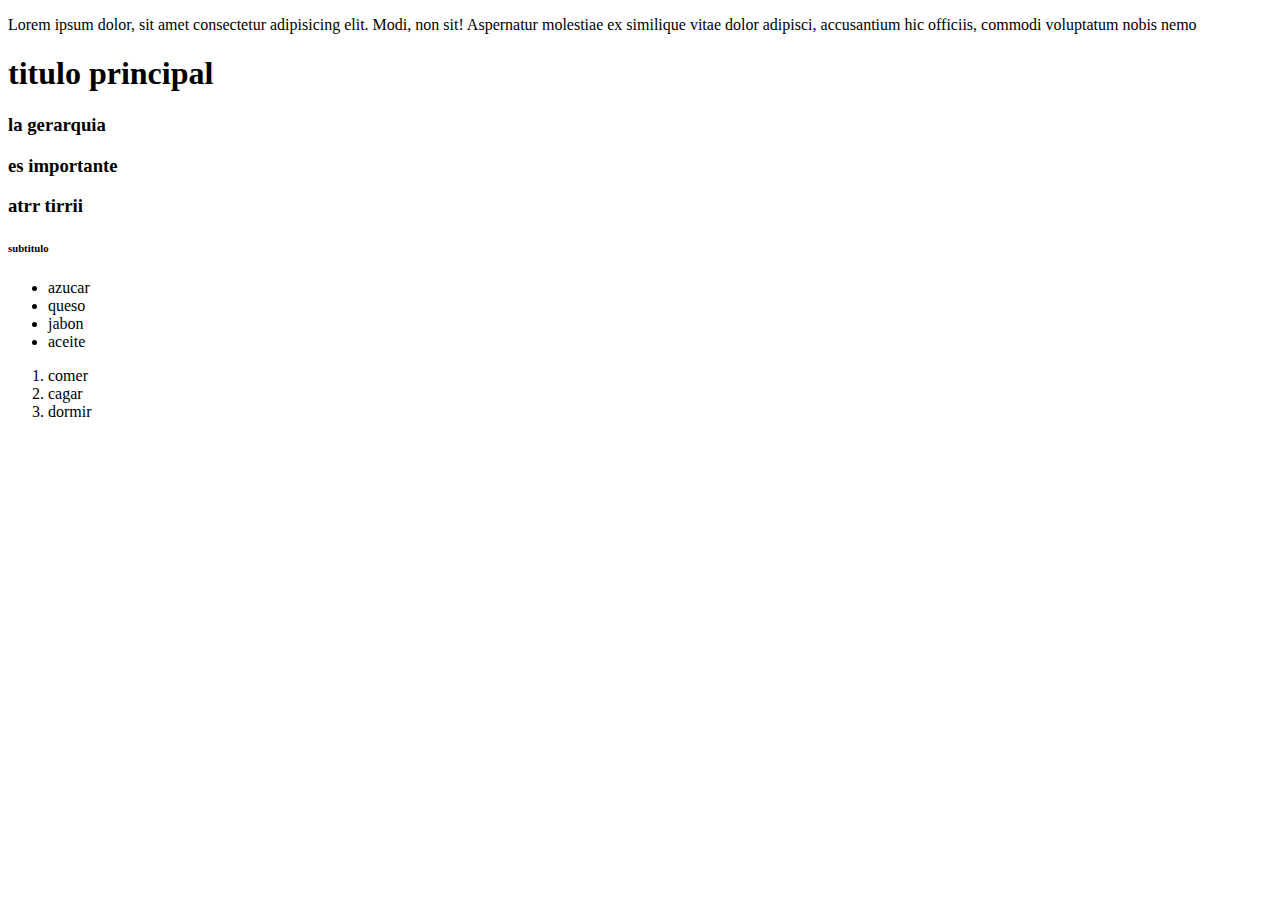
<file: ENTREGA PROYECTO FINAL/Facu/curso coder/desarroyo web/clase 1/index.html>
<!DOCTYPE html>
<html lang="en">
<head>
    <meta charset="UTF-8">
    <meta http-equiv="X-UA-Compatible" content="IE=edge">
    <meta name="viewport" content="width=device-width, initial-scale=1.0">
  <!-- hello welcome to estemusic-->
    <title>OESTE MUSIC</title>
</head>
<body>
<!--SEMANTICA/ SON ETIQUETAS FACILES DE ENTENDER-->    
<!--LA MAYORIA DE LAS ETIQUETAS SON DIV CON UN LINDO NOMBRE-->
<!--parrafos-->

<p>Lorem ipsum dolor, sit amet consectetur adipisicing elit. 
    Modi, non sit! Aspernatur molestiae ex similique vitae dolor adipisci, 
    accusantium hic officiis, commodi voluptatum nobis nemo</p>

<!--encabezados van del h1 al h6-->
<!--los numeros son por la jerarquia, h1 es mas poderoso que un h6-->

<h1>titulo principal</h1> <!--h1 solo puede haber uno por archivo-->
<h3>la gerarquia</h3>
<h3>es importante</h3>
<h3>atrr tirrii</h3>

<h6>subtitulo</h6>

<!--lista desordenada-->
<!--ul es la etiqueta para crear una lista desordenada pero los items
deben estar envueltos por li que es la etiqueta para crear los items-->

<ul>
<li>azucar</li>
<li>queso</li>
<li>jabon</li>
<li>aceite</li>    <!-- estos son los ejemplos-->
</ul>

<!--lista ordenada-->
<!--la lista ordenada se crea con la etiqueta ol y los items siempre 
    van encerrados por la etiqueta li-->

<ol>

    <li>comer</li>
    <li>cagar</li>
    <li>dormir</li>

</ol>




</body>
</html>
</file>
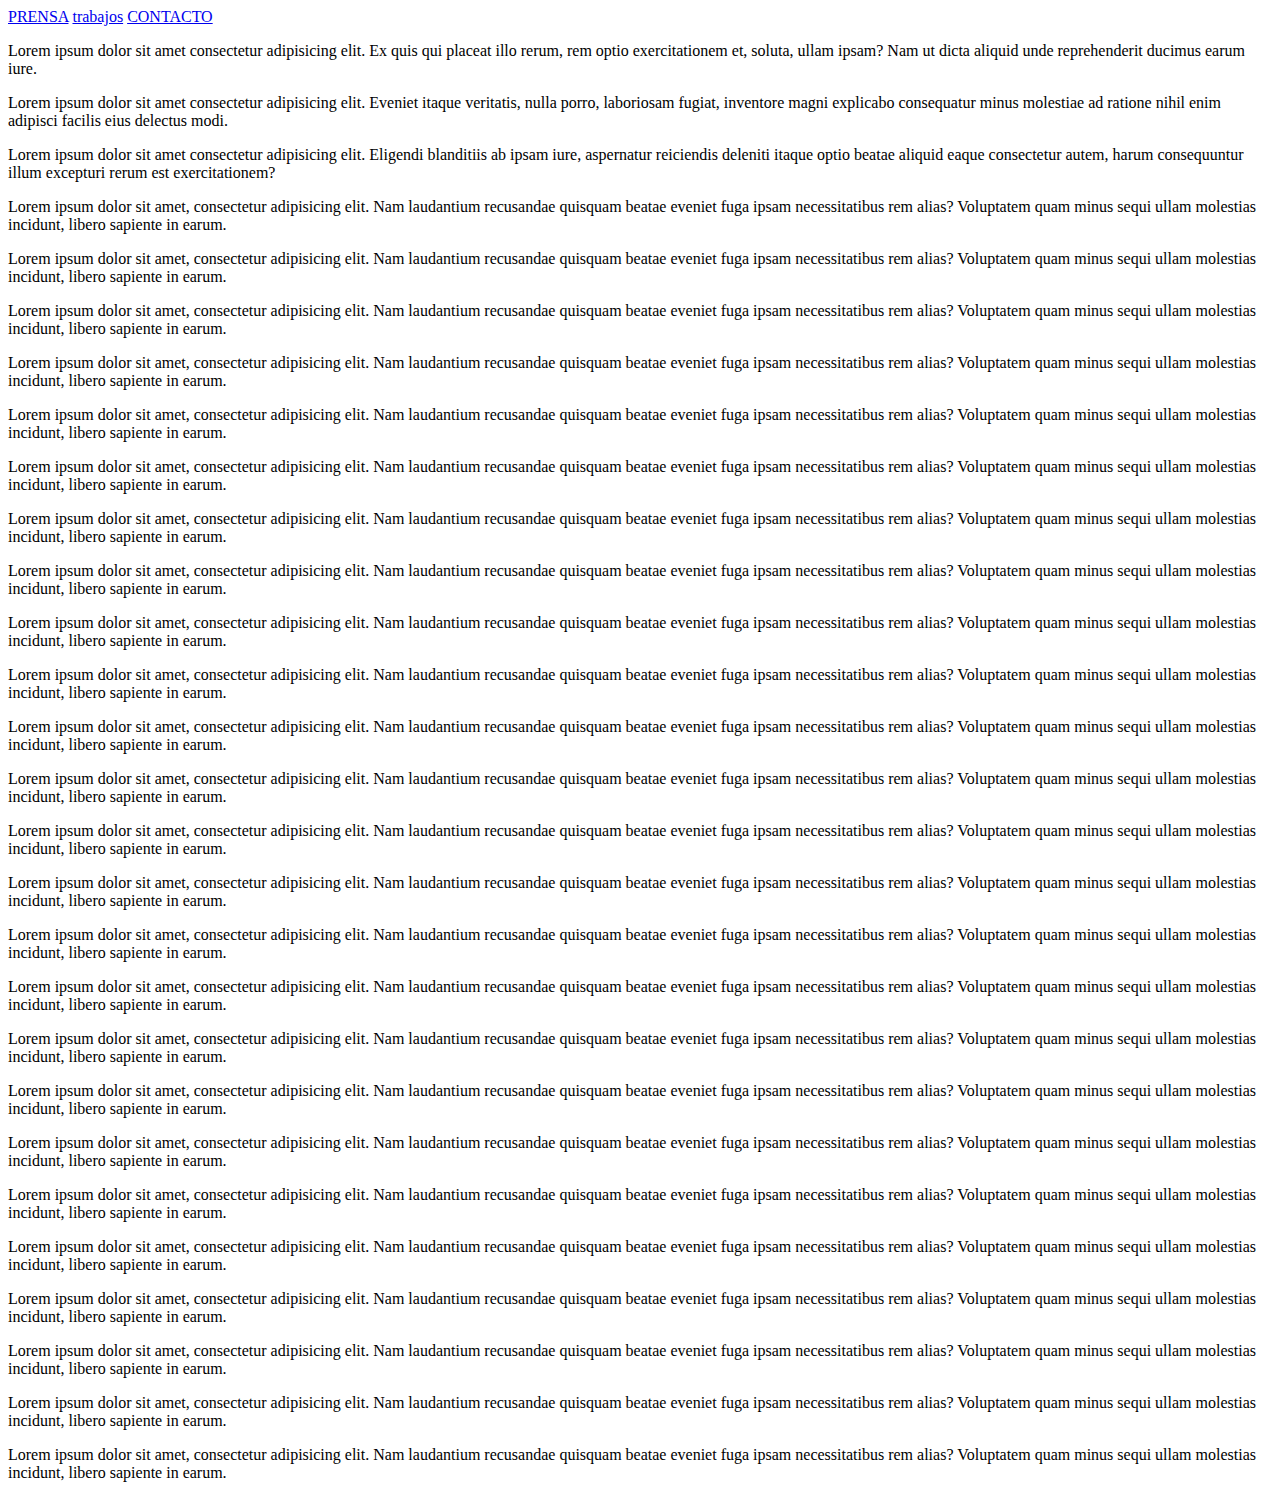
<file: ENTREGA PROYECTO FINAL/Facu/curso coder/desarroyo web/clase 2/index.html>
<!DOCTYPE html>
<html lang="en">
<head>
    <meta charset="UTF-8">
    <meta http-equiv="X-UA-Compatible" content="IE=edge">
    <meta name="viewport" content="width=device-width, initial-scale=1.0">
    <title>OESTE MUSIC KINGS</title>
</head>
<body>
 <!--3tipos de enlaces-->
 <!--enlace absoluto/redirigir a un lugar 
    externo a nuestro proyecto-->  

    <!--href es un atributo de esta etiqueta/declaramos 
    a donde redirigimos al usuario--> 

    <a href="https://infobae.com">PRENSA</a>

    <!--enlace relativo/ redirigir a un archivo de mi proyecto-->

<a href="TRABAJOS.HTML">trabajos</a>

<!--enlace interno/redirigir a una seccion del mismo archivo-->

<a href="#contacto">CONTACTO</a>


<section id="contacto">
    
    <P>Lorem ipsum dolor sit amet consectetur adipisicing elit. 
        Ex quis qui placeat illo rerum, rem optio exercitationem et, 
        soluta, ullam ipsam? Nam ut dicta aliquid unde 
        reprehenderit ducimus earum iure.</P>
    
<p>Lorem ipsum dolor sit amet consectetur adipisicing elit. 
        Eveniet itaque veritatis, nulla porro, laboriosam fugiat, 
        inventore magni explicabo consequatur minus molestiae ad 
        ratione nihil enim adipisci facilis eius delectus modi.</p>

        <P>Lorem ipsum dolor sit amet consectetur adipisicing elit. 
            Eligendi blanditiis ab ipsam iure, aspernatur reiciendis 
            deleniti itaque optio beatae aliquid eaque 
            consectetur autem, harum consequuntur 
            illum excepturi rerum est exercitationem?</P>

            <P>Lorem ipsum dolor sit amet, consectetur adipisicing elit. 
                Nam laudantium recusandae quisquam beatae eveniet fuga 
                ipsam necessitatibus rem alias? 
                Voluptatem quam minus sequi ullam molestias incidunt, 
                libero sapiente in earum.</P>

                <P>Lorem ipsum dolor sit amet, consectetur adipisicing elit. 
                    Nam laudantium recusandae quisquam beatae eveniet fuga 
                    ipsam necessitatibus rem alias? 
                    Voluptatem quam minus sequi ullam molestias incidunt, 
                    libero sapiente in earum.</P>

                    <P>Lorem ipsum dolor sit amet, consectetur adipisicing elit. 
                        Nam laudantium recusandae quisquam beatae eveniet fuga 
                        ipsam necessitatibus rem alias? 
                        Voluptatem quam minus sequi ullam molestias incidunt, 
                        libero sapiente in earum.</P>

                        <P>Lorem ipsum dolor sit amet, consectetur adipisicing elit. 
                            Nam laudantium recusandae quisquam beatae eveniet fuga 
                            ipsam necessitatibus rem alias? 
                            Voluptatem quam minus sequi ullam molestias incidunt, 
                            libero sapiente in earum.</P>

                            <P>Lorem ipsum dolor sit amet, consectetur adipisicing elit. 
                                Nam laudantium recusandae quisquam beatae eveniet fuga 
                                ipsam necessitatibus rem alias? 
                                Voluptatem quam minus sequi ullam molestias incidunt, 
                                libero sapiente in earum.</P>
                            
                                    <P>Lorem ipsum dolor sit amet, consectetur adipisicing elit. 
                                        Nam laudantium recusandae quisquam beatae eveniet fuga 
                                        ipsam necessitatibus rem alias? 
                                        Voluptatem quam minus sequi ullam molestias incidunt, 
                                        libero sapiente in earum.</P>
                                        <P>Lorem ipsum dolor sit amet, consectetur adipisicing elit. 
                                            Nam laudantium recusandae quisquam beatae eveniet fuga 
                                            ipsam necessitatibus rem alias? 
                                            Voluptatem quam minus sequi ullam molestias incidunt, 
                                            libero sapiente in earum.</P>
                                            <P>Lorem ipsum dolor sit amet, consectetur adipisicing elit. 
                                                Nam laudantium recusandae quisquam beatae eveniet fuga 
                                                ipsam necessitatibus rem alias? 
                                                Voluptatem quam minus sequi ullam molestias incidunt, 
                                                libero sapiente in earum.</P>
                    
                                                <P>Lorem ipsum dolor sit amet, consectetur adipisicing elit. 
                                                    Nam laudantium recusandae quisquam beatae eveniet fuga 
                                                    ipsam necessitatibus rem alias? 
                                                    Voluptatem quam minus sequi ullam molestias incidunt, 
                                                    libero sapiente in earum.</P>
                                                    <P>Lorem ipsum dolor sit amet, consectetur adipisicing elit. 
                                                        Nam laudantium recusandae quisquam beatae eveniet fuga 
                                                        ipsam necessitatibus rem alias? 
                                                        Voluptatem quam minus sequi ullam molestias incidunt, 
                                                        libero sapiente in earum.</P>
                                                        <P>Lorem ipsum dolor sit amet, consectetur adipisicing elit. 
                                                            Nam laudantium recusandae quisquam beatae eveniet fuga 
                                                            ipsam necessitatibus rem alias? 
                                                            Voluptatem quam minus sequi ullam molestias incidunt, 
                                                            libero sapiente in earum.</P>
                                                            <P>Lorem ipsum dolor sit amet, consectetur adipisicing elit. 
                                                                Nam laudantium recusandae quisquam beatae eveniet fuga 
                                                                ipsam necessitatibus rem alias? 
                                                                Voluptatem quam minus sequi ullam molestias incidunt, 
                                                                libero sapiente in earum.</P>
                                                                <P>Lorem ipsum dolor sit amet, consectetur adipisicing elit. 
                                                                    Nam laudantium recusandae quisquam beatae eveniet fuga 
                                                                    ipsam necessitatibus rem alias? 
                                                                    Voluptatem quam minus sequi ullam molestias incidunt, 
                                                                    libero sapiente in earum.</P>
                                        
                                                                    <P>Lorem ipsum dolor sit amet, consectetur adipisicing elit. 
                                                                        Nam laudantium recusandae quisquam beatae eveniet fuga 
                                                                        ipsam necessitatibus rem alias? 
                                                                        Voluptatem quam minus sequi ullam molestias incidunt, 
                                                                        libero sapiente in earum.</P>
                                                                        <P>Lorem ipsum dolor sit amet, consectetur adipisicing elit. 
                                                                            Nam laudantium recusandae quisquam beatae eveniet fuga 
                                                                            ipsam necessitatibus rem alias? 
                                                                            Voluptatem quam minus sequi ullam molestias incidunt, 
                                                                            libero sapiente in earum.</P>
                                                                            <P>Lorem ipsum dolor sit amet, consectetur adipisicing elit. 
                                                                                Nam laudantium recusandae quisquam beatae eveniet fuga 
                                                                                ipsam necessitatibus rem alias? 
                                                                                Voluptatem quam minus sequi ullam molestias incidunt, 
                                                                                libero sapiente in earum.</P>
                                                                                <P>Lorem ipsum dolor sit amet, consectetur adipisicing elit. 
                                                                                    Nam laudantium recusandae quisquam beatae eveniet fuga 
                                                                                    ipsam necessitatibus rem alias? 
                                                                                    Voluptatem quam minus sequi ullam molestias incidunt, 
                                                                                    libero sapiente in earum.</P>
                                                                                    <P>Lorem ipsum dolor sit amet, consectetur adipisicing elit. 
                                                                                        Nam laudantium recusandae quisquam beatae eveniet fuga 
                                                                                        ipsam necessitatibus rem alias? 
                                                                                        Voluptatem quam minus sequi ullam molestias incidunt, 
                                                                                        libero sapiente in earum.</P>
                                                            
                                                                                        <P>Lorem ipsum dolor sit amet, consectetur adipisicing elit. 
                                                                                            Nam laudantium recusandae quisquam beatae eveniet fuga 
                                                                                            ipsam necessitatibus rem alias? 
                                                                                            Voluptatem quam minus sequi ullam molestias incidunt, 
                                                                                            libero sapiente in earum.</P>
                                                                                            <P>Lorem ipsum dolor sit amet, consectetur adipisicing elit. 
                                                                                                Nam laudantium recusandae quisquam beatae eveniet fuga 
                                                                                                ipsam necessitatibus rem alias? 
                                                                                                Voluptatem quam minus sequi ullam molestias incidunt, 
                                                                                                libero sapiente in earum.</P>
                                                                                                <P>Lorem ipsum dolor sit amet, consectetur adipisicing elit. 
                                                                                                    Nam laudantium recusandae quisquam beatae eveniet fuga 
                                                                                                    ipsam necessitatibus rem alias? 
                                                                                                    Voluptatem quam minus sequi ullam molestias incidunt, 
                                                                                                    libero sapiente in earum.</P>
                                                                                                    <P>Lorem ipsum dolor sit amet, consectetur adipisicing elit. 
                                                                                                        Nam laudantium recusandae quisquam beatae eveniet fuga 
                                                                                                        ipsam necessitatibus rem alias? 
                                                                                                        Voluptatem quam minus sequi ullam molestias incidunt, 
                                                                                                        libero sapiente in earum.</P>
                                                                                                        <P>Lorem ipsum dolor sit amet, consectetur adipisicing elit. 
                                                                                                            Nam laudantium recusandae quisquam beatae eveniet fuga 
                                                                                                            ipsam necessitatibus rem alias? 
                                                                                                            Voluptatem quam minus sequi ullam molestias incidunt, 
                                                                                                            libero sapiente in earum.</P>
                                                                                
                                                                                                            <P>Lorem ipsum dolor sit amet, consectetur adipisicing elit. 
                                                                                                                Nam laudantium recusandae quisquam beatae eveniet fuga 
                                                                                                                ipsam necessitatibus rem alias? 
                                                                                                                Voluptatem quam minus sequi ullam molestias incidunt, 
                                                                                                                libero sapiente in earum.</P>
                                                                                                                <P>Lorem ipsum dolor sit amet, consectetur adipisicing elit. 
                                                                                                                    Nam laudantium recusandae quisquam beatae eveniet fuga 
                                                                                                                    ipsam necessitatibus rem alias? 
                                                                                                                    Voluptatem quam minus sequi ullam molestias incidunt, 
                                                                                                                    libero sapiente in earum.</P>
            </section>


















</body>
</html>
</file>
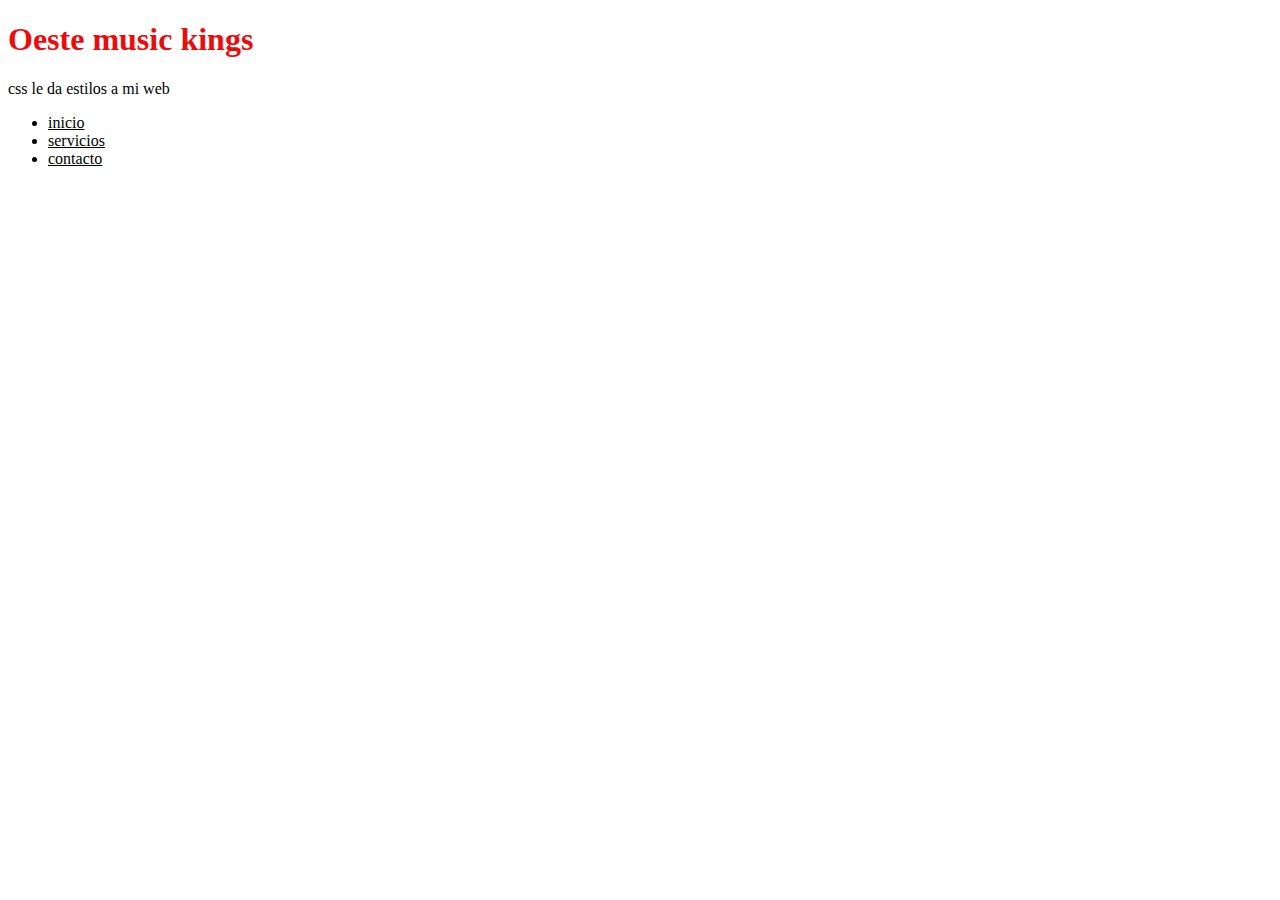
<file: ENTREGA PROYECTO FINAL/Facu/curso coder/desarroyo web/clase 3/index.html>
<!DOCTYPE html>
<html lang="en">
<head>
    <meta charset="UTF-8">
    <meta http-equiv="X-UA-Compatible" content="IE=edge">
    <meta name="viewport" content="width=device-width, initial-scale=1.0">
    <link rel="stylesheet" href="style.css">
    
    <!--CSS-->
   <link rel="stylesheet" href="style.css">
    
   <title>CLASE 3</title>

</head>
<body>
    
<h1>Oeste music kings</h1>

<p>css le da estilos a mi web</p>

<ul>
<li>inicio</li>
<li>servicios</li>
<li>contacto</li>
</ul>






</body>
</html>
</file>
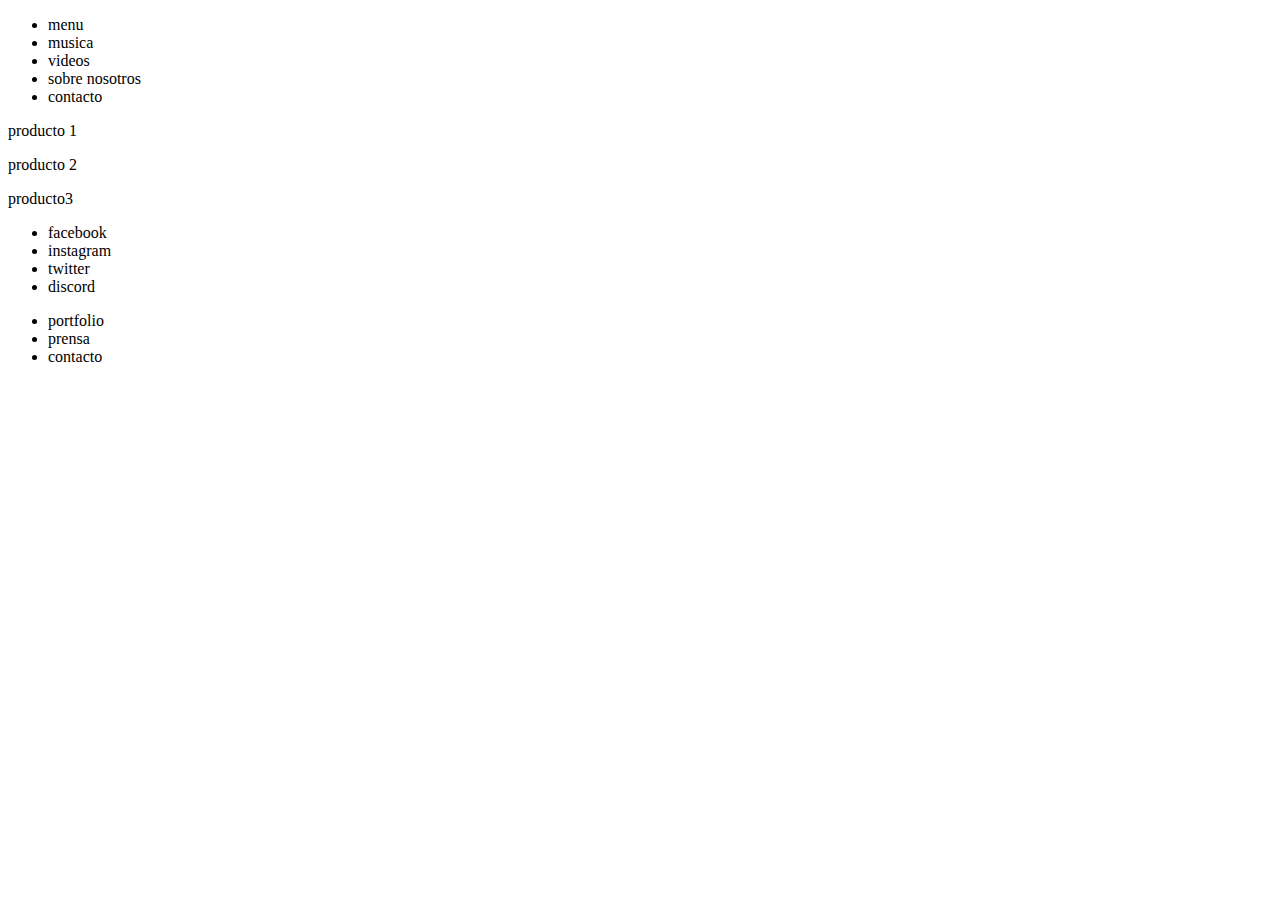
<file: ENTREGA PROYECTO FINAL/Facu/curso coder/desarroyo web/clase 1/wireframe.html>
<!DOCTYPE html>
<html lang="en">
<head>
    <meta charset="UTF-8">
    <meta http-equiv="X-UA-Compatible" content="IE=edge">
    <meta name="viewport" content="width=, initial-scale=1.0">
    <title>Document</title>
</head>
<body>
    
<!--header-->
<header>
    <!--logo-->
    <!--zona navegable-->
<nav>
<ul>
<li>menu</li>
<li>musica</li>
<li>videos</li>
<li>sobre nosotros</li>
<li>contacto</li>
</ul>
</nav>
</header>
<!--fin header-->

<!--carousel-->
<section>
<!--aca van las imagenes en carousel-->
</section>
<!--fin carousel-->

<!--productos-->
<section>
<!--imagen-->
<p>producto 1</p>
<!--imagen-->
<p>producto 2</p>
<!--imagen-->
<p>producto3</p>
</section>
<!--fin productos-->

<footer>
<nav>
<ul>
<li>facebook</li>
<li>instagram</li>
<li>twitter</li>
<li>discord</li>
</ul>

</nav>

<!--logo central-->

<ul>
<li>portfolio</li>
<li>prensa</li>
<li>contacto</li>
</ul>
</footer>
</body>
</html>
</file>
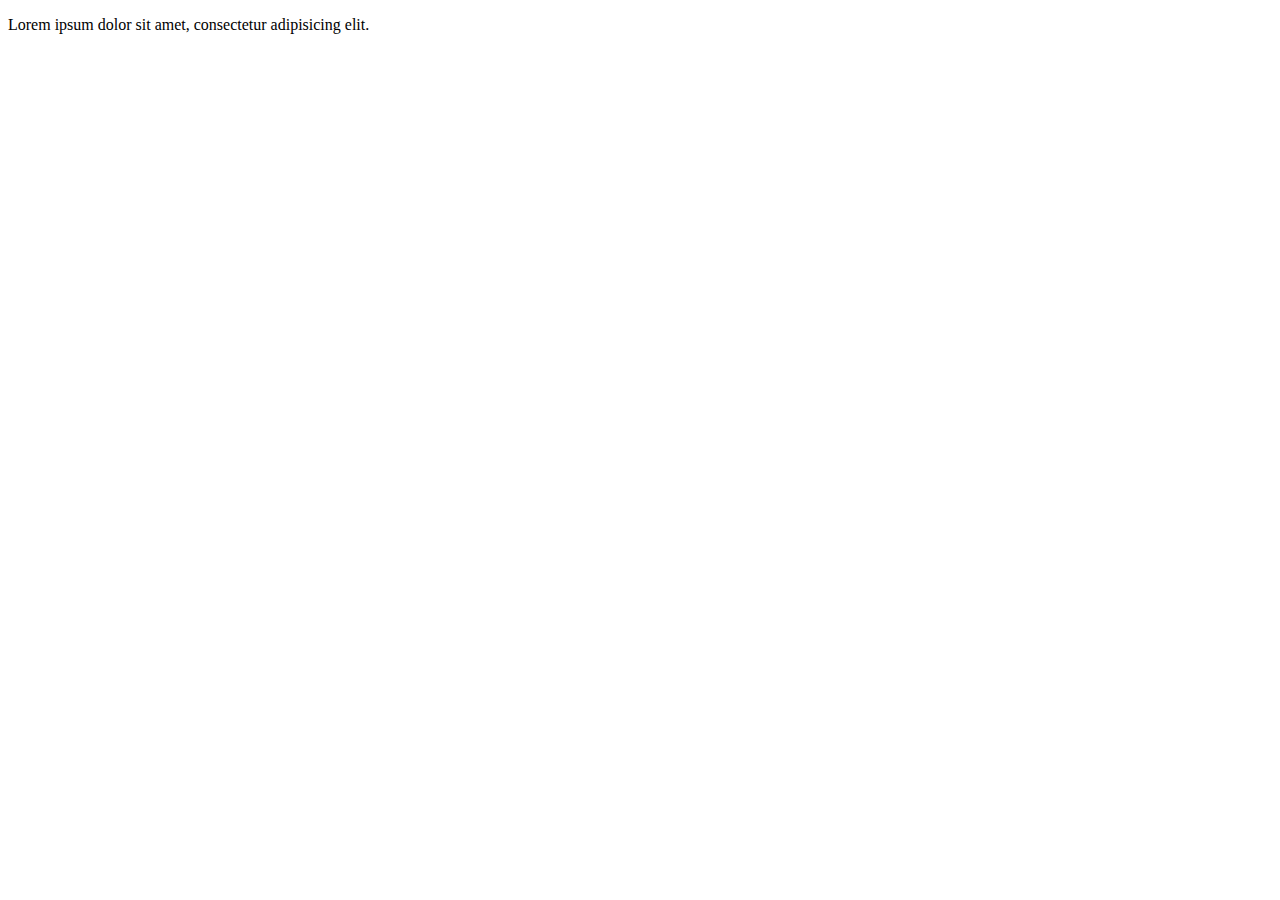
<file: ENTREGA PROYECTO FINAL/Facu/curso coder/desarroyo web/clase 4/clase 4.html>
<!DOCTYPE html>
<html lang="en">
<head>
    <meta charset="UTF-8">
    <meta http-equiv="X-UA-Compatible" content="IE=edge">
    <meta name="viewport" content="width=device-width, initial-scale=1.0">
    
  
    
    <title>Document</title>
</head>
<body>
 
    <p>Lorem ipsum dolor sit amet, consectetur adipisicing elit.</p>


















</body>
</html>
</file>
<file: ENTREGA PROYECTO FINAL/Facu/curso coder/desarroyo web/clase 3/style.css>
/*ESTO ES UN COMENTARIO DE CSS*/

/*SELECTOR{ PROPIEDAD O VALOR; }*/


h1{
color: rgb(238, 11, 11);}


p {
    font-style: unset;

}


ul li { text-decoration: underline;
    
    

}
</file>
